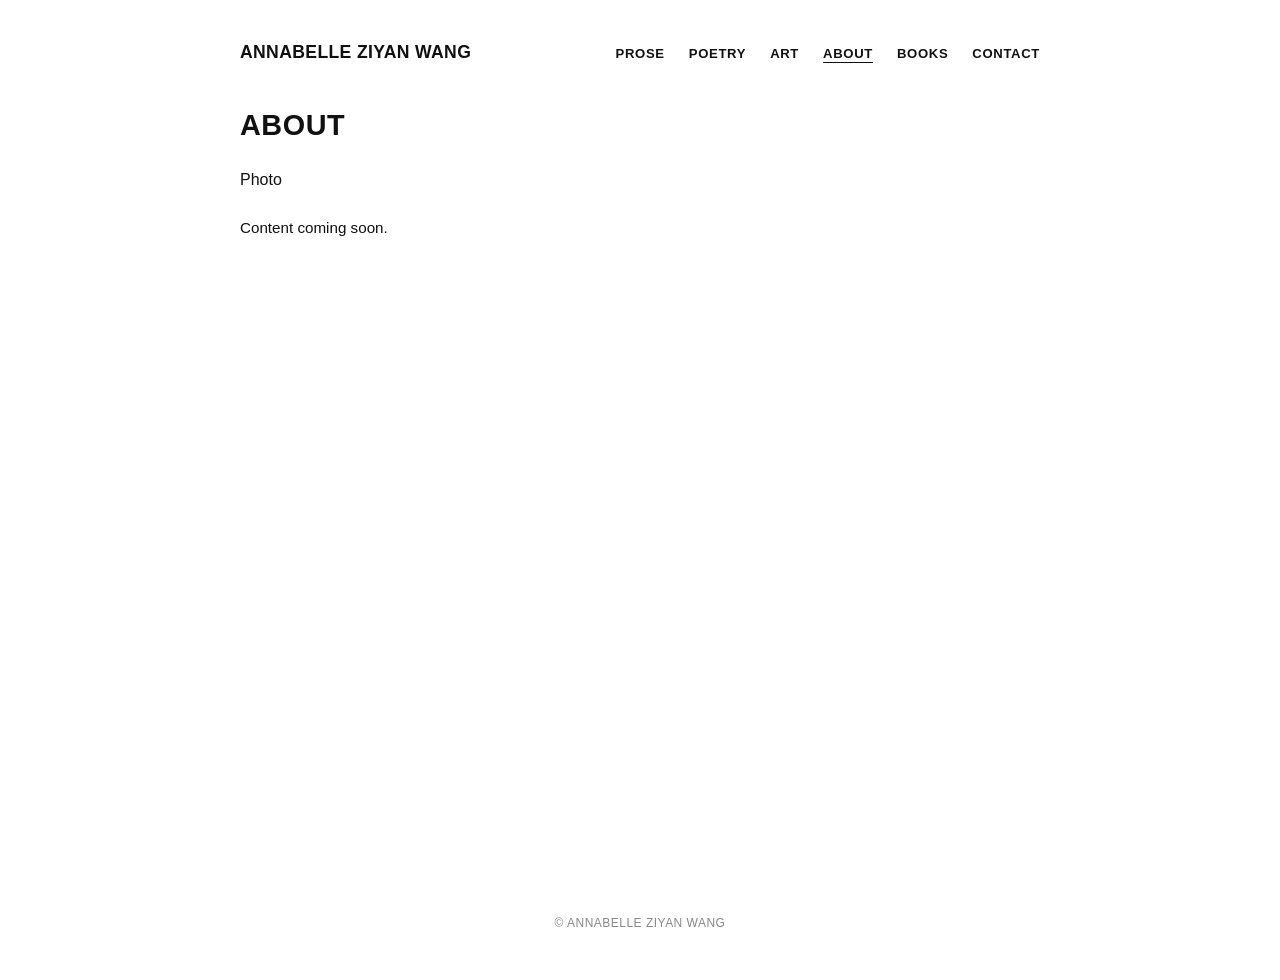
<file: about.html>
<!DOCTYPE html>
<html lang="en">
<head>
  <meta charset="UTF-8">
  <meta name="viewport" content="width=device-width, initial-scale=1.0">
  <title>About — Annabelle Ziyan Wang</title>
  <link rel="stylesheet" href="styles.css">
</head>
<body>

  <div class="subpage">

    <header class="subpage-header">
      <a href="index.html" class="subpage-name">Annabelle Ziyan Wang</a>
      <nav class="subpage-nav">
        <a href="prose.html">Prose</a>
        <a href="poetry.html">Poetry</a>
        <a href="art.html">Art</a>
        <a href="about.html" class="active">About</a>
        <a href="books.html">Books</a>
        <a href="contact.html">Contact</a>
      </nav>
    </header>

    <main class="subpage-content">
      <h2 class="subpage-title">About</h2>
      <div class="placeholder wide">Photo</div>
      <p>Content coming soon.</p>
    </main>

    <footer class="subpage-footer">
      &copy; Annabelle Ziyan Wang
    </footer>

  </div>

</body>
</html>
</file>
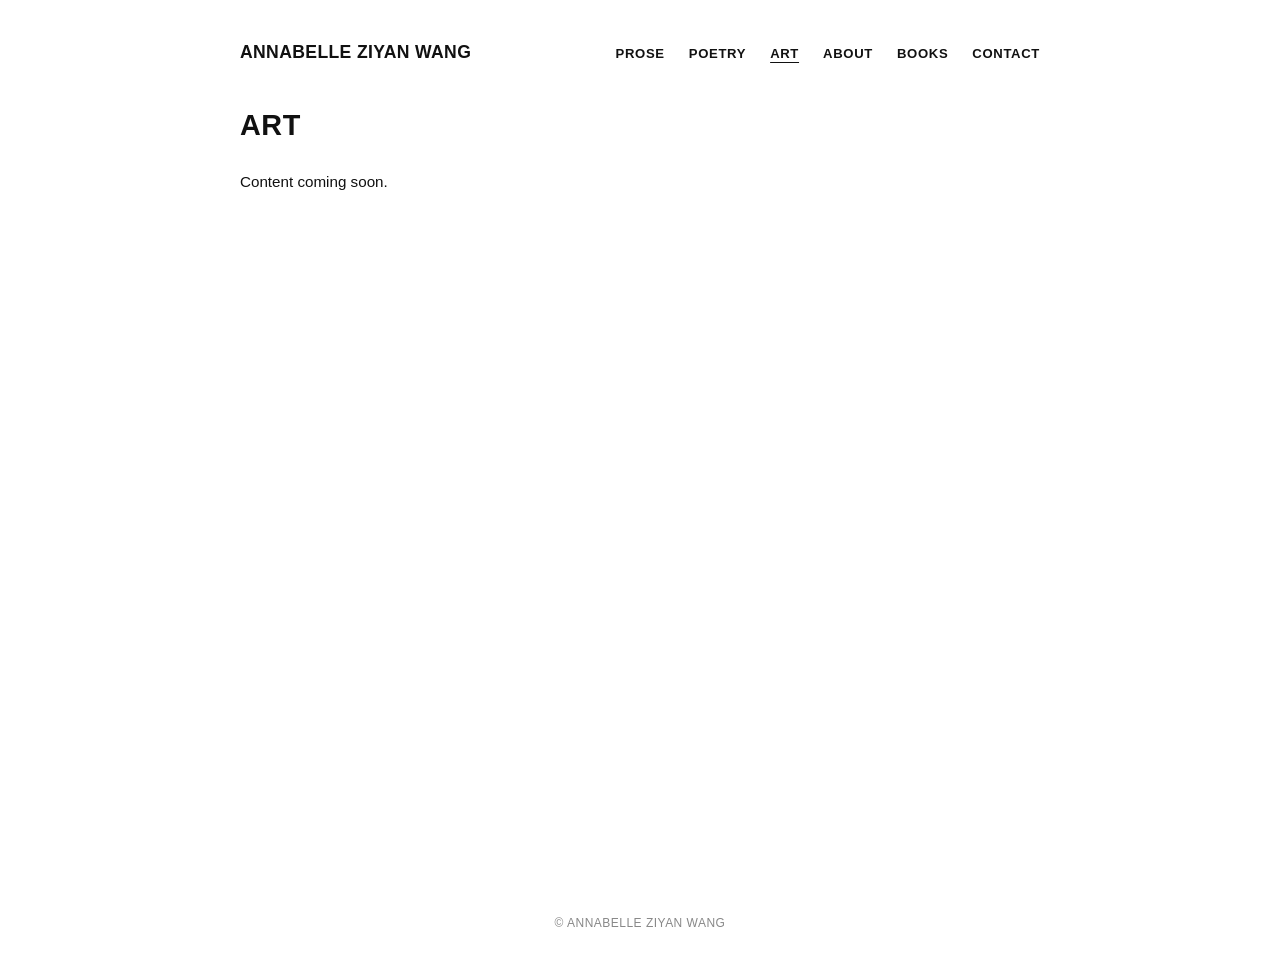
<file: art.html>
<!DOCTYPE html>
<html lang="en">
<head>
  <meta charset="UTF-8">
  <meta name="viewport" content="width=device-width, initial-scale=1.0">
  <title>Art — Annabelle Ziyan Wang</title>
  <link rel="stylesheet" href="styles.css">
</head>
<body>

  <div class="subpage">

    <header class="subpage-header">
      <a href="index.html" class="subpage-name">Annabelle Ziyan Wang</a>
      <nav class="subpage-nav">
        <a href="prose.html">Prose</a>
        <a href="poetry.html">Poetry</a>
        <a href="art.html" class="active">Art</a>
        <a href="about.html">About</a>
        <a href="books.html">Books</a>
        <a href="contact.html">Contact</a>
      </nav>
    </header>

    <main class="subpage-content">
      <h2 class="subpage-title">Art</h2>
      <p>Content coming soon.</p>
    </main>

    <footer class="subpage-footer">
      &copy; Annabelle Ziyan Wang
    </footer>

  </div>

</body>
</html>
</file>
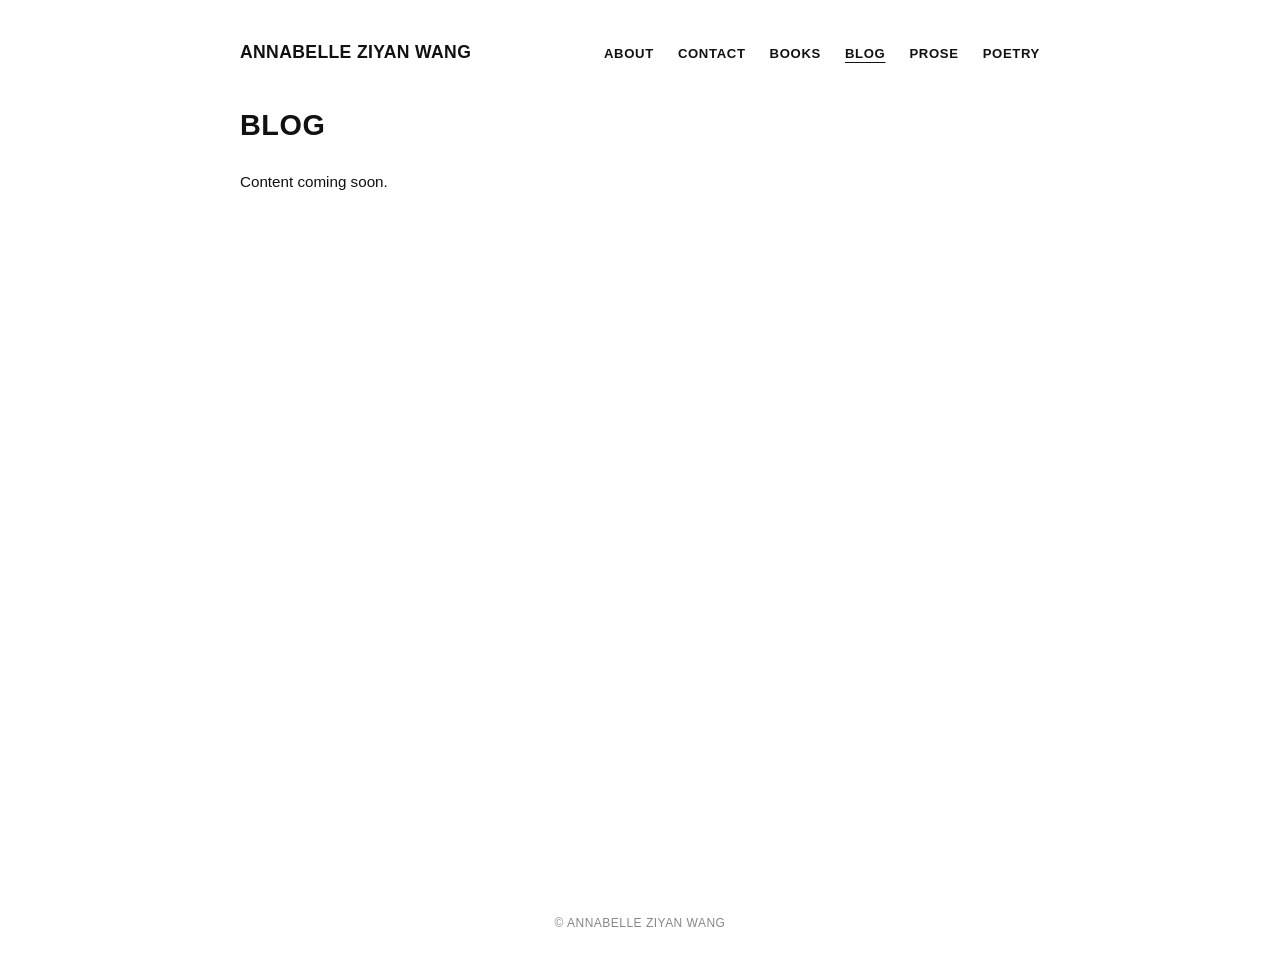
<file: blog.html>
<!DOCTYPE html>
<html lang="en">
<head>
  <meta charset="UTF-8">
  <meta name="viewport" content="width=device-width, initial-scale=1.0">
  <title>Blog — Annabelle Ziyan Wang</title>
  <link rel="stylesheet" href="styles.css">
</head>
<body>

  <div class="subpage">

    <header class="subpage-header">
      <a href="index.html" class="subpage-name">Annabelle Ziyan Wang</a>
      <nav class="subpage-nav">
        <a href="about.html">About</a>
        <a href="contact.html">Contact</a>
        <a href="books.html">Books</a>
        <a href="blog.html" class="active">Blog</a>
        <a href="prose.html">Prose</a>
        <a href="poetry.html">Poetry</a>
      </nav>
    </header>

    <main class="subpage-content">
      <h2 class="subpage-title">Blog</h2>
      <p>Content coming soon.</p>
    </main>

    <footer class="subpage-footer">
      &copy; Annabelle Ziyan Wang
    </footer>

  </div>

</body>
</html>
</file>
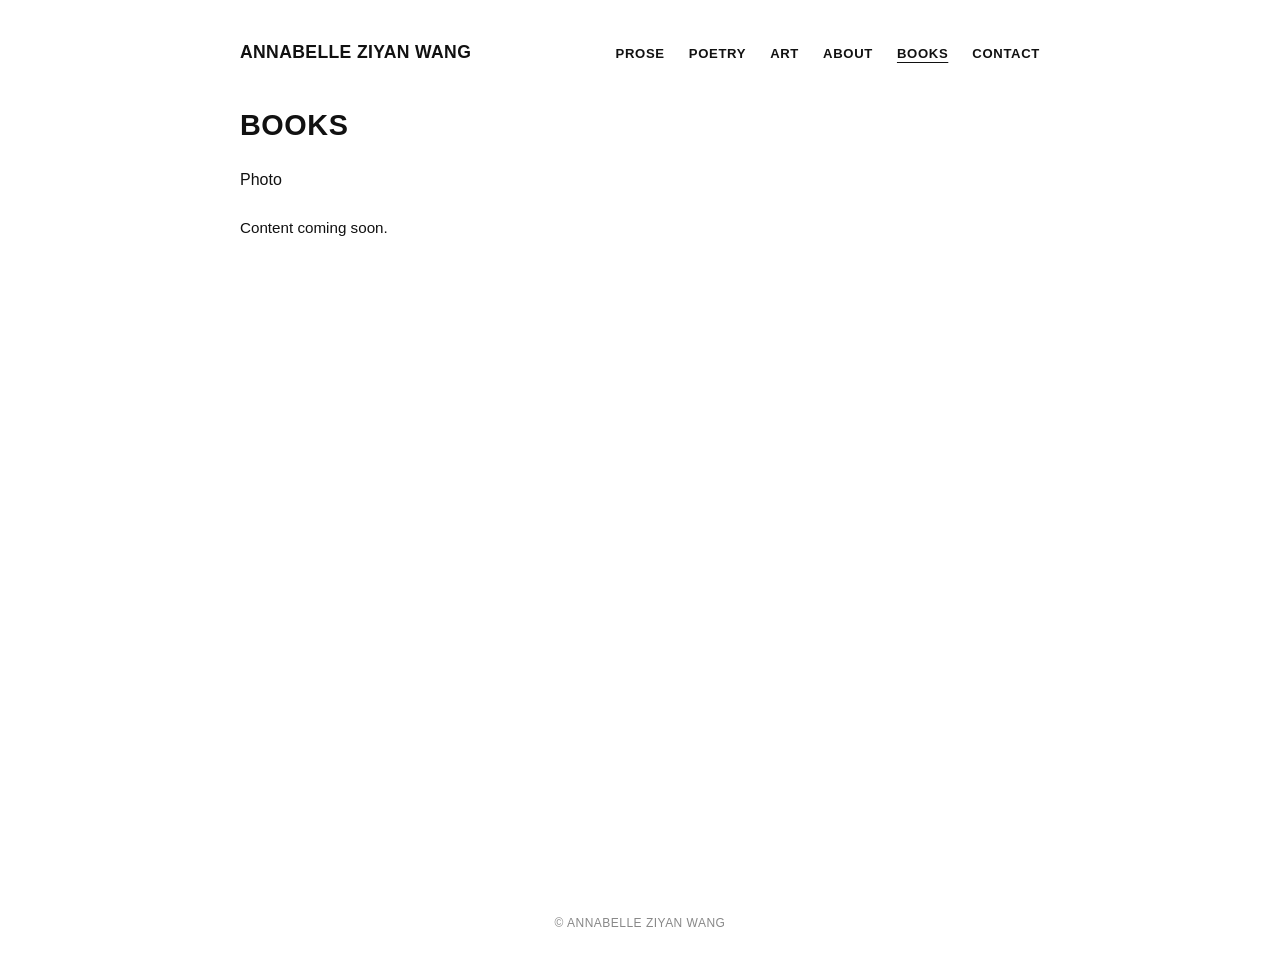
<file: books.html>
<!DOCTYPE html>
<html lang="en">
<head>
  <meta charset="UTF-8">
  <meta name="viewport" content="width=device-width, initial-scale=1.0">
  <title>Books — Annabelle Ziyan Wang</title>
  <link rel="stylesheet" href="styles.css">
</head>
<body>

  <div class="subpage">

    <header class="subpage-header">
      <a href="index.html" class="subpage-name">Annabelle Ziyan Wang</a>
      <nav class="subpage-nav">
        <a href="prose.html">Prose</a>
        <a href="poetry.html">Poetry</a>
        <a href="art.html">Art</a>
        <a href="about.html">About</a>
        <a href="books.html" class="active">Books</a>
        <a href="contact.html">Contact</a>
      </nav>
    </header>

    <main class="subpage-content">
      <h2 class="subpage-title">Books</h2>
      <div class="placeholder wide">Photo</div>
      <p>Content coming soon.</p>
    </main>

    <footer class="subpage-footer">
      &copy; Annabelle Ziyan Wang
    </footer>

  </div>

</body>
</html>
</file>
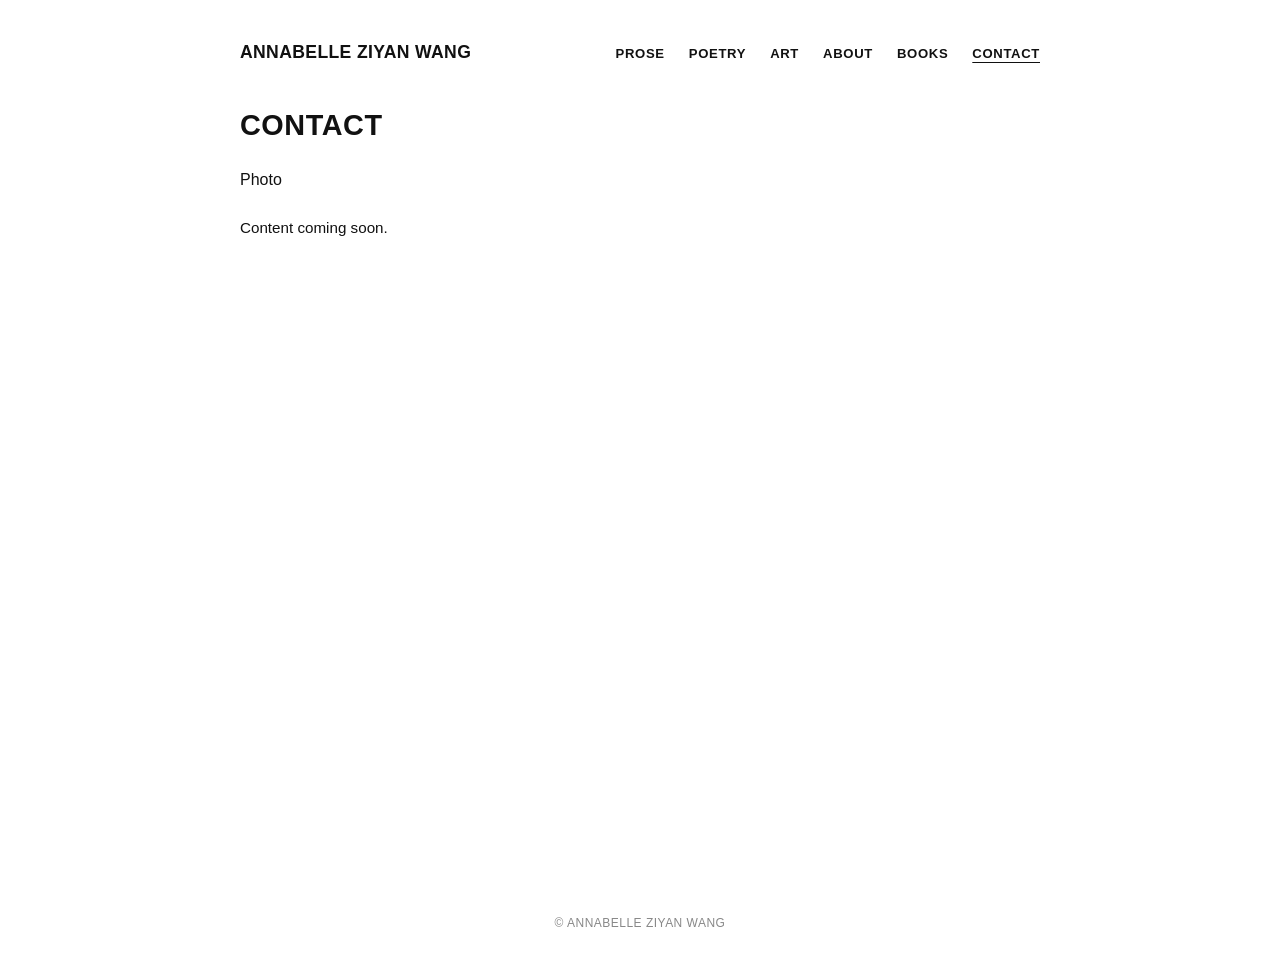
<file: contact.html>
<!DOCTYPE html>
<html lang="en">
<head>
  <meta charset="UTF-8">
  <meta name="viewport" content="width=device-width, initial-scale=1.0">
  <title>Contact — Annabelle Ziyan Wang</title>
  <link rel="stylesheet" href="styles.css">
</head>
<body>

  <div class="subpage">

    <header class="subpage-header">
      <a href="index.html" class="subpage-name">Annabelle Ziyan Wang</a>
      <nav class="subpage-nav">
        <a href="prose.html">Prose</a>
        <a href="poetry.html">Poetry</a>
        <a href="art.html">Art</a>
        <a href="about.html">About</a>
        <a href="books.html">Books</a>
        <a href="contact.html" class="active">Contact</a>
      </nav>
    </header>

    <main class="subpage-content">
      <h2 class="subpage-title">Contact</h2>
      <div class="placeholder wide">Photo</div>
      <p>Content coming soon.</p>
    </main>

    <footer class="subpage-footer">
      &copy; Annabelle Ziyan Wang
    </footer>

  </div>

</body>
</html>
</file>
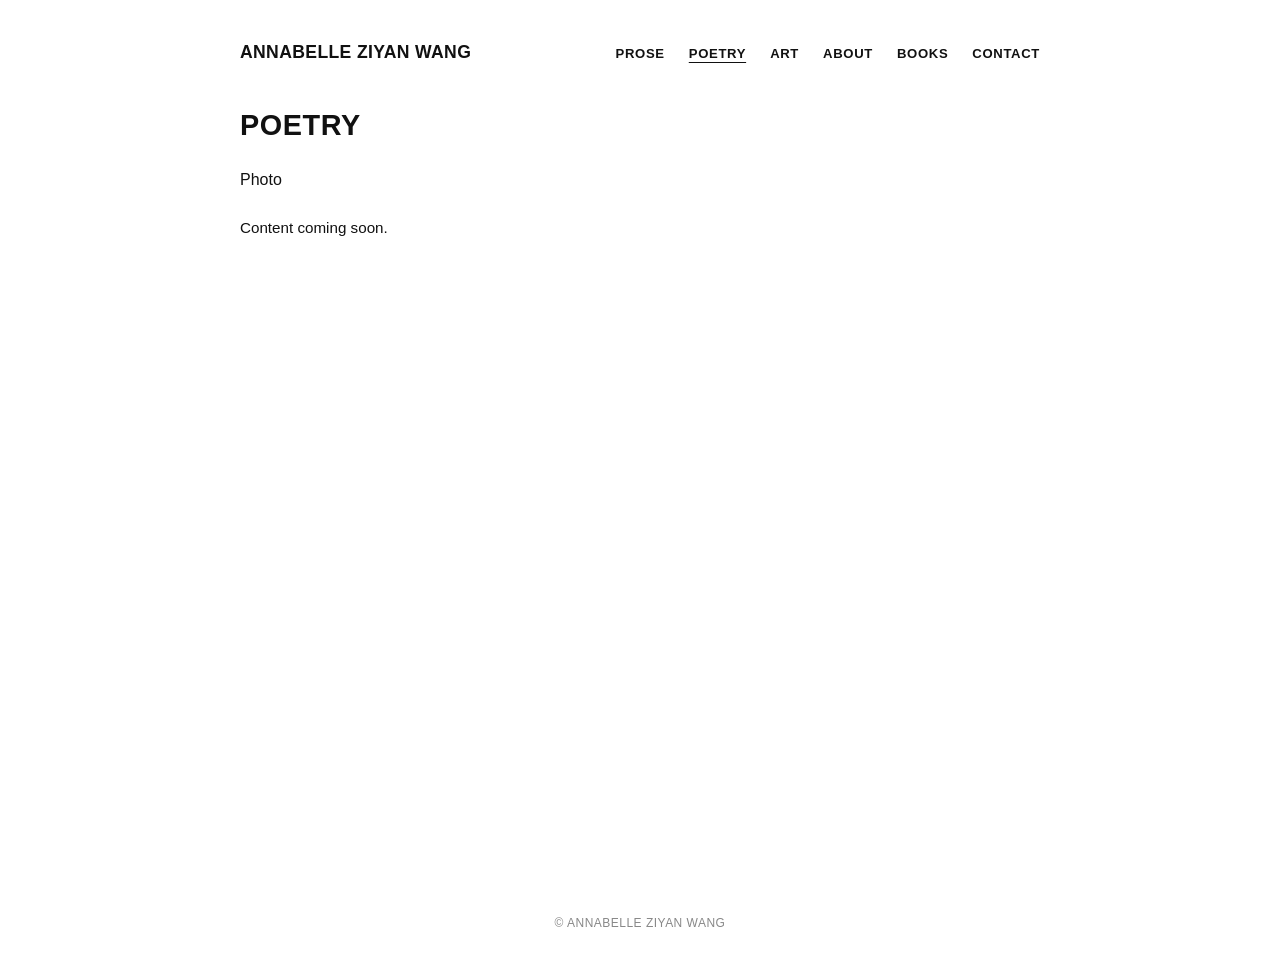
<file: poetry.html>
<!DOCTYPE html>
<html lang="en">
<head>
  <meta charset="UTF-8">
  <meta name="viewport" content="width=device-width, initial-scale=1.0">
  <title>Poetry — Annabelle Ziyan Wang</title>
  <link rel="stylesheet" href="styles.css">
</head>
<body>

  <div class="subpage">

    <header class="subpage-header">
      <a href="index.html" class="subpage-name">Annabelle Ziyan Wang</a>
      <nav class="subpage-nav">
        <a href="prose.html">Prose</a>
        <a href="poetry.html" class="active">Poetry</a>
        <a href="art.html">Art</a>
        <a href="about.html">About</a>
        <a href="books.html">Books</a>
        <a href="contact.html">Contact</a>
      </nav>
    </header>

    <main class="subpage-content">
      <h2 class="subpage-title">Poetry</h2>
      <div class="placeholder wide">Photo</div>
      <p>Content coming soon.</p>
    </main>

    <footer class="subpage-footer">
      &copy; Annabelle Ziyan Wang
    </footer>

  </div>

</body>
</html>
</file>
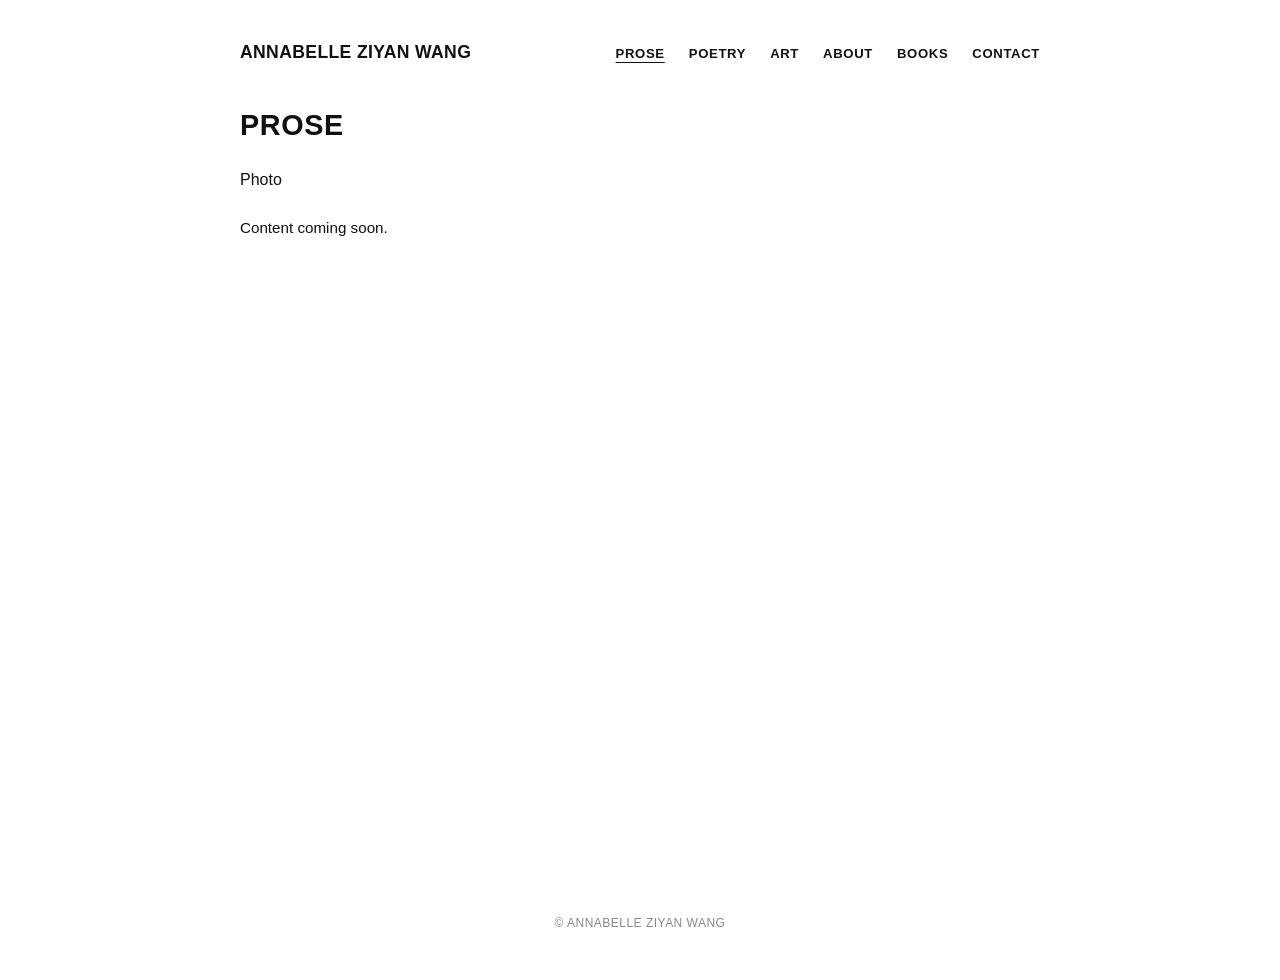
<file: prose.html>
<!DOCTYPE html>
<html lang="en">
<head>
  <meta charset="UTF-8">
  <meta name="viewport" content="width=device-width, initial-scale=1.0">
  <title>Prose — Annabelle Ziyan Wang</title>
  <link rel="stylesheet" href="styles.css">
</head>
<body>

  <div class="subpage">

    <header class="subpage-header">
      <a href="index.html" class="subpage-name">Annabelle Ziyan Wang</a>
      <nav class="subpage-nav">
        <a href="prose.html" class="active">Prose</a>
        <a href="poetry.html">Poetry</a>
        <a href="art.html">Art</a>
        <a href="about.html">About</a>
        <a href="books.html">Books</a>
        <a href="contact.html">Contact</a>
      </nav>
    </header>

    <main class="subpage-content">
      <h2 class="subpage-title">Prose</h2>
      <div class="placeholder wide">Photo</div>
      <p>Content coming soon.</p>
    </main>

    <footer class="subpage-footer">
      &copy; Annabelle Ziyan Wang
    </footer>

  </div>

</body>
</html>
</file>
<file: styles.css>
/* ===== RESET & BASE ===== */
*,
*::before,
*::after {
  margin: 0;
  padding: 0;
  box-sizing: border-box;
}

html {
  font-size: 16px;
  scroll-behavior: smooth;
}

body {
  font-family: "Helvetica Neue", Helvetica, Arial, sans-serif;
  color: #111;
  background: #fff;
  min-height: 100vh;
  padding: 2.5rem 3rem;
  line-height: 1.4;
}

a {
  color: #111;
  text-decoration: none;
  transition: opacity 0.2s ease;
}

a:hover {
  opacity: 0.55;
}

img {
  display: block;
  max-width: 100%;
  height: auto;
}

/* ===== LAYOUT WRAPPER ===== */
.page {
  display: grid;
  grid-template-columns: 140px 1fr 1fr 1fr;
  grid-template-rows: auto;
  gap: 1.8rem 2rem;
  max-width: 1200px;
  margin: 0 auto;
}

/* ===== HEADER ROW ===== */
.header-name {
  grid-column: 1 / 2;
  grid-row: 1;
  align-self: start;
}

.header-name h1 {
  font-size: 1.65rem;
  font-weight: 700;
  line-height: 1.15;
  letter-spacing: 0.01em;
  text-transform: uppercase;
}

.header-quote {
  grid-column: 2 / 4;
  grid-row: 1;
  text-align: center;
  align-self: center;
  font-size: 0.92rem;
  line-height: 1.55;
  justify-self: center;
  font-style: italic;
  padding-left: 70px;
}

.header-illustration {
  grid-column: 4 / 5;
  grid-row: 1;
  justify-self: end;
  align-self: start;
}

.header-illustration img {
  width: 240px;
  height: auto;
}

/* ===== LEFT NAV ===== */
.side-nav {
  grid-column: 1 / 2;
  grid-row: 2 / 10;
  display: flex;
  flex-direction: column;
  gap: 2rem;
  padding-top: 0.5rem;
}

.side-nav a {
  font-size: 0.85rem;
  font-weight: 700;
  text-transform: uppercase;
  letter-spacing: 0.06em;
}

/* ===== CONTENT CARDS ===== */
.card {
  display: flex;
  flex-direction: column;
  gap: 0.5rem;
}

.card-label {
  font-size: 0.82rem;
  font-weight: 700;
  text-transform: uppercase;
  letter-spacing: 0.05em;
}

.card .placeholder {
  width: 100%;
  aspect-ratio: 4 / 3;
  background: #f0f0f0;
  border: 1px solid #ddd;
  display: flex;
  align-items: center;
  justify-content: center;
  font-size: 0.72rem;
  text-transform: uppercase;
  letter-spacing: 0.04em;
  color: #999;
}

.card .placeholder.tall {
  aspect-ratio: 3 / 4;
}

.card .placeholder.wide {
  aspect-ratio: 16 / 9;
}

/* ===== GRID PLACEMENT ===== */

/* Row 2: Header banner */
.header-banner {
  grid-column: 2 / 5;
  grid-row: 2;
}

.header-banner .placeholder {
  width: 100%;
  aspect-ratio: 16 / 5;
  background: #f0f0f0;
  border: 1px solid #ddd;
  display: flex;
  align-items: center;
  justify-content: center;
  font-size: 0.72rem;
  text-transform: uppercase;
  letter-spacing: 0.04em;
  color: #999;
}

/* Row 3: Poetry centered */
.card-poetry-1 {
  grid-column: 3 / 4;
  grid-row: 3;
}

/* Row 4: Contact + Prose side by side */
.card-contact-1 {
  grid-column: 2 / 3;
  grid-row: 4;
}

.card-prose-1 {
  grid-column: 4 / 5;
  grid-row: 4;
}

/* Row 5: Books wide */
.card-books-1 {
  grid-column: 2 / 4;
  grid-row: 5;
}

/* Row 6: About + Image spread apart */
.card-about-1 {
  grid-column: 2 / 3;
  grid-row: 6;
}

.card-image-center {
  grid-column: 3 / 5;
  grid-row: 6;
}

.card-image-center .placeholder {
  aspect-ratio: 16 / 9;
  height: 100%;
}

.copyright {
  grid-column: 2 / 4;
  grid-row: 7;
  align-self: end;
  justify-self: center;
  font-size: 0.75rem;
  text-transform: uppercase;
  letter-spacing: 0.04em;
  color: #888;
  padding-bottom: 0.5rem;
}

/* ===== SUB-PAGES ===== */
.subpage {
  max-width: 800px;
  margin: 0 auto;
  display: flex;
  flex-direction: column;
  min-height: 100vh;
  gap: 2.5rem;
}

.subpage-header {
  display: flex;
  justify-content: space-between;
  align-items: baseline;
  flex-wrap: wrap;
  gap: 1rem;
}

.subpage-name {
  font-size: 1.1rem;
  font-weight: 700;
  text-transform: uppercase;
  letter-spacing: 0.02em;
}

.subpage-nav {
  display: flex;
  gap: 1.5rem;
  flex-wrap: wrap;
}

.subpage-nav a {
  font-size: 0.82rem;
  font-weight: 700;
  text-transform: uppercase;
  letter-spacing: 0.05em;
}

.subpage-nav a.active {
  text-decoration: underline;
  text-underline-offset: 4px;
}

.subpage-content {
  flex: 1;
  display: flex;
  flex-direction: column;
  gap: 1.5rem;
}

.subpage-title {
  font-size: 1.8rem;
  font-weight: 700;
  text-transform: uppercase;
  letter-spacing: 0.02em;
}

.subpage-content p {
  font-size: 0.95rem;
  line-height: 1.7;
  max-width: 600px;
}

.subpage-footer {
  font-size: 0.75rem;
  text-transform: uppercase;
  letter-spacing: 0.04em;
  color: #888;
  padding: 2rem 0 0.5rem;
  text-align: center;
}

/* ===== RESPONSIVE ===== */
@media (max-width: 900px) {
  body {
    padding: 1.5rem;
  }

  .page {
    grid-template-columns: 1fr 1fr;
    gap: 1.5rem;
  }

  .header-name {
    grid-column: 1 / -1;
    grid-row: 1;
  }

  .header-quote {
    grid-column: 1 / -1;
    grid-row: 2;
    max-width: 100%;
  }

  .header-illustration {
    grid-column: 1 / -1;
    grid-row: 3;
    justify-self: center;
  }

  .side-nav {
    grid-column: 1 / -1;
    grid-row: 4;
    flex-direction: row;
    flex-wrap: wrap;
    gap: 1rem 1.5rem;
    justify-content: center;
    padding: 1rem 0;
    border-top: 1px solid #eee;
    border-bottom: 1px solid #eee;
  }

  .card-books-1,
  .card-poetry-1,
  .card-contact-1,
  .card-books-2,
  .card-image-center,
  .card-art,
  .card-prose-1,
  .card-about-1,
  .card-prose-2,
  .card-poetry-2 {
    grid-column: auto;
    grid-row: auto;
  }

  .copyright {
    grid-column: 1 / -1;
    grid-row: auto;
    text-align: center;
  }
}

@media (max-width: 550px) {
  .page {
    grid-template-columns: 1fr;
  }

  .side-nav {
    flex-direction: column;
    align-items: center;
  }
}
</file>
